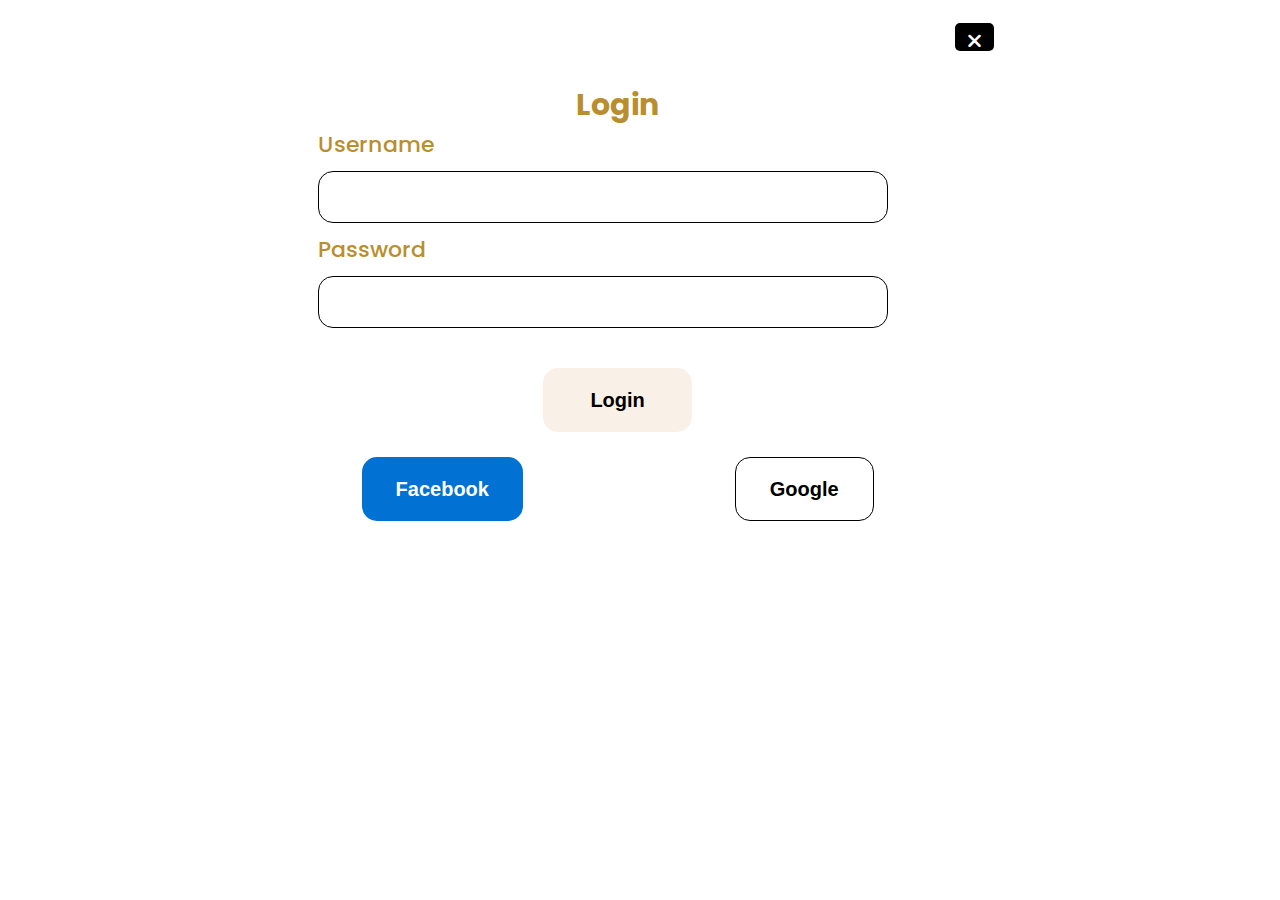
<file: singup.html>
<!DOCTYPE html>
<html lang="en">

<head>
    <meta charset="UTF-8">
    <meta name="viewport" content="width=device-width, initial-scale=1.0">
    <title>Document</title>
    <link rel="stylesheet" href="style/singup.css">
    <link rel="stylesheet" href="style/style.css">
    <link rel="stylesheet" href="https://necolas.github.io/normalize.css/8.0.1/normalize.css" />
    <link rel="stylesheet" href="https://cdnjs.cloudflare.com/ajax/libs/font-awesome/6.5.1/css/all.min.css">
</head>

<body>

    <div class="singup">
        <div class="container">
            <div class="Sign_In_Child">
                <div class="close">
                    <i class="fa-solid fa-xmark"></i>
                </div>
                <span>Login</span>
                <form>
                    <div class="use_name">
                        <label htmlFor="user_name">Username</label>
                        <input type="text" id='use_name' />
                    </div>
                    <div class="password">
                        <label htmlFor="password">Password</label>
                        <input type="password" id='password' />
                    </div>
                </form>
                <button class='btn-login'>Login</button>
                <div class="login_equal_goole">
                    <button>facebook</button>
                    <button>google</button>
                </div>
                <!-- <a onClick={HandleOverLayer} to={'/sign_up'}>Create account &#10140;</a> -->
            </div>
        </div>
    </div>


</body>

</html>
</file>
<file: style/singup.css>
@import url('https://fonts.googleapis.com/css2?family=Poppins:ital,wght@0,100;0,200;0,300;0,400;0,500;0,600;0,700;0,800;0,900;1,100;1,200;1,300;1,400;1,500;1,600;1,700;1,800;1,900&display=swap');

body {
    font-family: "Poppins", sans-serif;
}

.container {
    max-width: 1266px;
    margin: auto;
    padding-left: 15px;
    padding-right: 15px;
}

.singup {
    width: 1000px;
    height: auto;
    background-color: #F9F1E7;

    .Sign_In_Child {
        position: absolute;
        width: 800px;
        height: 600px;
        display: flex;
        flex-direction: column;
        align-items: center;
        background: white;
        transition: 0.3s;
        /* z-index: 1; */
        left: 17%;

        .close {
            width: 100%;
            display: flex;
            justify-content: end;
            cursor: pointer;

            i {
                width: 39px;
                height: 28px;
                position: relative;
                top: 23px;
                right: 24px;
                transition: 0.3s;
                background-color: black;
                color: white;
                text-align: center;
                padding-top: 8px;
                font-size: 20px;
                border-radius: 5px;
            }

            i:hover {
                scale: 1.05;
            }
        }

        span {
            font-size: 30px;
            font-weight: 700;
            color: #B88E2F;
            margin-top: 54px;
        }

        form {

            .use_name,
            .password {
                width: 600px;
                height: 105px;
                display: flex;
                flex-direction: column;

                label {
                    font-size: 22px;
                    font-weight: 500;
                    text-transform: capitalize;
                    color: #B88E2F;
                }

                input {
                    width: 95%;
                    height: 60px;
                    border: 1px solid black;
                    border-radius: 15px;
                    color: black;
                    padding: 0 2.5% 0;
                    margin: 10px 0;
                }
            }
        }

        .btn-login {
            width: 149px;
            height: 64px;
            border-radius: 15px;
            font-size: 20px;
            font-weight: 700;
            background: #F9F1E7;
            transition: 0.3s;
            margin-top: 30px;
            border: none;
        }

        .login_equal_goole {
            width: 512px;
            height: 64px;
            display: flex;
            justify-content: space-between;
            margin-top: 25px;

            button {
                border-radius: 15px;
                border: 1px solid black;
                text-transform: capitalize;
                font-size: 20px;
                font-weight: 700;
                padding: 0 34px;
                cursor: pointer;
                transition: 0.3s;
                cursor: pointer;
                background-color: white;


            }

            button:first-child {
                border: none;
                background: #0171D3;
                color: white;
            }
        }

        button:hover {
            opacity: 0.7;
        }

        a {
            margin-top: 30px;
            cursor: pointer;
            transition: 0.2s;
        }

        a:hover {
            opacity: 0.8;
        }
    }
}
</file>
<file: style/style.css>
@import url('https://fonts.googleapis.com/css2?family=Poppins:ital,wght@0,100;0,200;0,300;0,400;0,500;0,600;0,700;0,800;0,900;1,100;1,200;1,300;1,400;1,500;1,600;1,700;1,800;1,900&display=swap');

* {
    margin: 0;
    padding: 0;
    box-sizing: border-box;
}

body {
    font-family: "Poppins", sans-serif;
}

.container {
    max-width: 1266px;
    margin: auto;
    padding-left: 15px;
    padding-right: 15px;
    /* background-color: #898989; */
}

header {
    height: 100px;

    .header-inner {
        display: flex;
        justify-content: space-between;
        align-items: center;
        height: 100px;
        position: relative;
    }

    .header-inner>* {
        width: 33.333333%;
    }

    .header_logo {
        margin-left: 4px;
        width: 393px;
    }

    .menu-mobile i {
        position: absolute;
        font-size: 35px;
        top: 30px;
        right: 60px;
        display: none;
    }



}

/* ==== MENU ==== */

.main-menu__list {
    display: flex;
    align-items: center;
    padding: 0;
    width: 470px;
    list-style: none;
}

.main-menu__link {
    text-decoration: none;
    color: #000;
    transition: 0.3s ease-in-out;
    font-weight: 500;
    font-size: 20px;
    padding-right: 52px;
}

.main-menu__link:hover {
    color: #B0B0B0;
    /* background: green; */
}


/* ==== HEADER-BLOCK ==== */

.header-block {
    display: flex;
    justify-content: flex-end;
    width: 245px;

    &>div {
        padding: 0 20px;
    }
}

/* ==== BANNER ==== */
.banner {
    height: 500px;
    width: 100%;
    position: relative;

    img {
        height: 100%;
        width: 100%;
        object-fit: cover;
        opacity: 0.5;
    }

    .banner-block {
        position: absolute;
        top: 50%;
        left: 50%;
        transform: translate(-50%, -50%);

    }

    .banner-block__heading {
        display: flex;
        flex-flow: column;
        align-items: center;
    }

    .banner-block__heading img {
        width: 60px;
        height: 60px;
        opacity: 1;
    }

    .banner-block__heading p {
        font-size: 48px;
        font-weight: 500px;
        margin: 0;
    }

    .banner-block__text {
        padding: 10px;
        display: flex;
        justify-content: center;
        align-items: center;
    }

    .banner-block__text span {
        padding: 5px;
        margin-top: 40px;
        font-weight: 500;
    }

}

/* ==== END BANNER ==== */


/* ==== NEW ==== */
.new {

    .new-heading {
        margin-top: 50px;
        font-size: 40px;
        margin-bottom: 21px;
    }


    .products-body-item {
        display: grid;
        grid-template-columns: repeat(4, 1fr);
        gap: 30px;
        padding: 56px 0;
        margin-bottom: 76px;
        border-bottom: 1px solid black;
        border-top: 1px solid black;


    }

    .item {
        width: 285px;
        height: auto;
        background-color: #F4F5F7;
        position: relative;
        display: flex;
        flex-direction: column;
        align-items: center;
        overflow: hidden;
    }

    .item__img {
        width: 100%;
        height: 300px;
    }

    .item__img img {
        width: 100%;
        height: 100%;
        object-fit: cover;
    }

    .box__item {
        display: block;
        width: 100%;
        height: 170px;
        padding-left: 40px;
    }

    .box_heading {
        font-size: 24px;
    }

    .box_text {
        font-weight: 600;
        color: #9F9F9F;
    }

    .box_price {
        display: flex;
        gap: 20px;
        color: #000;
    }

    .price_left {
        font-size: 20px;
        font-weight: 600;
    }

    .price_right {
        color: #9F9F9F;
    }

    .item_sale {
        background-color: #E97171;
        width: 45px;
        height: 45px;
        border-radius: 50%;
        display: flex;
        justify-content: center;
        align-items: center;
        position: absolute;
        top: 10px;
        right: 10px;
        color: #fff;
        font-size: 14px;
        opacity: 1;
        transition: 0.3s;
    }

    .add_cart {
        position: absolute;
        background: rgba(58, 58, 58, 0.8);
        width: 100%;
        height: 100%;
        display: flex;
        flex-direction: column;
        align-items: center;
        justify-content: center;
        transform: translateY(-100%);
        transition: 0.3s;
    }

    .block_add_cart {
        width: 252px;
        height: 96px;
        position: relative;
        display: flex;
        flex-direction: column;
        align-items: center;
        justify-content: space-between;
        margin-bottom: 90px;
    }

    .block_add_cart button {
        width: 202px;
        height: 48px;
        background: #FFFFFF;
        border: none;
        color: #B88E2F;
        font-size: 16px;
        line-height: 24px;
        font-weight: 600;
        cursor: pointer;
        transition: 0.3s;
        margin-bottom: 15px;
        padding: 10px;
    }

    .block_add_cart button:hover {
        background: #dedcdc;
    }

    .operation {
        display: flex;
        width: 252px;
        height: 24px;
        justify-content: space-between;
    }

    .operation sections {
        cursor: pointer;
    }

    .operation sections i {
        width: 16px;
        height: 16px;
        filter: brightness(0) invert(1);
        position: relative;
        top: 2px;
    }

    .operation sections span {
        font-size: 16px;
        line-height: 24px;
        font-weight: 600;
        color: #FFFFFF;
    }


    .operation sections:hover {
        opacity: 0.8;
    }


    .item:hover .add_cart {
        transform: translateY(0);
    }

    .item:hover .item_sale {
        opacity: 0;
    }
}

/* ==== END NEW ==== */

/* ===== SHOP ==== */
.shop-body {
    display: flex;
    gap: 30px;
    border-top: 1px solid black;
    padding-top: 50px;

    .shop-img {
        width: 100%;

    }

    .thumnail {
        overflow: hidden;
    }

    img:hover {
        transform: scale(1.03);
    }

    .shop-img img {
        width: 100%;
        height: 470px;
        object-fit: cover;
        margin-bottom: 30px;
        transition: 0.3s ease-in-out;
    }
}

/* ==== END SHOP ==== */

/* ==== BLOG ==== */


.blog-body {
    display: grid;
    grid-template-columns: 1fr 1fr;
    gap: 30px;
    margin-bottom: 20px;
    padding-top: 46px;

    .blog-img {
        height: 250px;
    }

    .blog-img img {
        width: 100%;
        height: 100%;
        object-fit: cover;
        transition: 0.3s ease-in-out;
    }

    .thumnail {
        overflow: hidden;
    }

    .blog-img img:hover {
        transform: scale(1.1);
    }

    .blog-text {
        width: 540px;
        border-bottom: 1px solid black;
        position: relative;
    }

    .blog-text__title {
        font-weight: 600;
        font-size: 24px;
        padding-top: 30px;
    }

    .blog-text__desc {
        color: #898989;
        line-height: 24px;
        font-weight: 500;
    }

    .blog-btn {
        position: absolute;
        right: 0;
        display: flex;
        gap: 30px;
        align-items: center;
        bottom: 10px;
    }

    .btn__name {
        color: #3A3A3A;
        font-size: 20px;

    }

    .btn__icon {
        font-size: 24px;
    }
}

.blog-heading {
    margin-top: 45px;
    font-size: 40px;
    margin-bottom: 21px;
    padding-bottom: 40px;
    border-bottom: 1px solid black;
}

/* ==== END BLOG ==== */

/* ================ Services ======================= */
.box_services {
    background-color: #FAF3EA;
    width: 100%;
    height: 270px;
    border-bottom: 2px solid #e8e7e7;
    display: flex;
    align-items: center;
    margin-top: 154px;

    .services-block {
        display: flex;
        justify-content: space-between;
        align-items: center;
        gap: 60px;


    }

    .services_sup {
        display: flex;
        justify-content: center;
        align-items: center;
    }

    .services_icon img {
        width: 60px;
        height: 60px;
        margin-right: 20px;
    }

    .services_text {
        line-height: 30px;
    }

    .services_text_heading {
        font-size: 20px;
    }

    .services_text_desc {
        color: #898989;
    }

}




/* ==== FOOTER ==== */

footer {
    border-top: 1px solid #B0B0B0;
    padding-top: 25px;

    .footer-top {
        display: flex;
    }

    .footer-top__logo--name {
        margin-bottom: 66px;
    }

    .footer-top__logo--text {
        color: #9F9F9F;
    }



    .footer-top__box--row {
        display: flex;
        gap: 40px;
        margin-left: 80px;
    }

    .footer-top__box--col {
        list-style: none;
    }

    .footer-top__box--name:first-child {
        margin-bottom: 44px;
    }

    .footer-top__box--link__color {
        color: #B0B0B0;

        padding: 0;
        text-decoration: none;
    }

    .footer-top__box--name {
        padding-bottom: 35px;
        font-weight: 500px
    }

    .footer-top__box--link {
        text-decoration: none;
        color: black;
    }

    .footer-top__box--input {
        width: 200px;
        padding: 0;
        border: none;
        border-bottom: 1px solid black;
        padding-bottom: 5px;
        font-size: 14px;
        margin-right: 15px;
        outline: none;
    }

    .footer-top__box--btn {
        border: none;
        border-bottom: 1px solid black;
        outline: none;
        padding-bottom: 5px;
        background: none;
        font-weight: 500px;
    }

    .footer-bottom {
        border-top: 1px solid #D9D9D9;
        padding: 30px 0;
    }
}

@media(max-width:768px) {
    header {
        .menu-mobile i {

            display: block;
        }


        .main-menu__list,
        .header-block {
            display: none;
        }
    }

    .banner {
        height: 300px;

        .banner-block__heading p {
            font-size: 36px;
        }
    }

    .new {
        .products-body-item {
            display: grid;
            grid-template-columns: repeat(2, 1fr);
        }

        .products-body {
            padding: 0;

            .item {
                width: 100%;
            }

            .box__item {
                padding: 10px;
                height: auto;

                .box_heading {
                    margin: 0;
                }

                .box_text {
                    padding: 15px 0;
                }
            }
        }
    }

    .shop-body {
        .shop-img img {
            width: 100%;
            height: 289px;
            object-fit: cover;
            margin-bottom: 25px;

        }
    }

    .blog-body {
        display: block;
        margin-bottom: 20px;
        padding-top: 46px;

        .blog-text {
            width: 100%;
            padding: 20px;

            .blog-text__title {
                margin-top: 40px;
            }

            .blog-text__desc {
                line-height: 40px;
            }
        }
    }

    .box_services {
        margin-top: 50px;

        .services-block {
            width: 100%;
            display: grid;
            grid-template-columns: repeat(2, 1fr);


            .services_sup {
                display: flex;
                justify-content: start;
            }
        }
    }

    footer {
        .footer-top__logo--text {
            line-height: 25px;
        }

        .footer-top__box {
            .footer-top__box--row {
                display: grid;
                grid-template-columns: repeat(3, 1fr);
                gap: 0;
                margin-left: 30px;
            }

            .footer-top__box--name {
                padding-bottom: 30px;
            }

            .footer-top__box--input {
                margin-bottom: 20px;
            }
        }
    }
}

@media(max-width:560px) {
    header {
        .header_logo {
            margin-left: 4px;
            width: 153px;

            img {
                width: 100%;
            }
        }

        .menu-mobile {
            font-size: 20px;
        }
    }

    .new {
        .new-heading {
            font-size: 26px;
            margin-top: 20px;
        }

        .products-body-item {
            display: grid;
            grid-template-columns: repeat(2, 1fr);
            gap: 10px;
            margin-bottom: 40px;
            padding: 15px 0;
        }

        .products-body {
            margin-bottom: 20px;
            width: 195px;

            .item {
                width: 100%;
                height: 300px;
            }

            .box__item {
                padding: 10px;
                height: auto;

                .box_heading {
                    margin: 0;
                    font-size: 18px;
                }

                .box_text {
                    padding: 15px 0;
                    font-size: 14px;
                }

                .price_left,
                .price_right {
                    font-size: 14px;
                }
            }

            .block_add_cart button {
                width: 150px;
                font-size: 14px;
            }

            .operation {
                display: flex;
                width: 152px;
                height: 24px;
                gap: 10px;
                flex-flow: column;
                justify-content: space-between;
                align-items: start;
            }
        }
    }

    .banner {
        height: 200px;

        .banner-block__heading p {
            font-size: 32px;
        }
    }

    .shop-body {
        gap: 15px;

        .shop-img img {
            width: 100%;
            height: 189px;
            object-fit: cover;
            margin-bottom: 10px;
        }
    }

    .blog-body {
        padding-top: 16px;

        .blog-img {
            height: 207px;
        }

        .blog-text {
            padding: 0;

            .blog-text__title {
                padding-top: 10px;
                padding-bottom: 20px;
                margin: 0;
            }

            .blog-text__desc {
                line-height: 30px;
                margin-bottom: 40px;
            }
        }
    }

    .blog-heading {
        font-size: 32px;
        margin-top: 20px;
        padding-bottom: 20px;
    }

    .box_services {
        margin-top: 50px;

        .services-block {
            width: 100%;
            display: grid;
            grid-template-columns: repeat(2, 1fr);
            gap: 10px;

            .services_sup {
                display: flex;
                justify-content: center;
                flex-flow: column;
                align-items: center;
                margin-bottom: 20px;
            }

            .services_text {
                line-height: 15px;
                text-align: center;
            }

            .services_text_heading {
                font-size: 14px;
                text-align: center;
            }

            .services_text_desc {
                font-size: 14px;
                text-align: center;
            }

            .services_icon img {
                width: 35px;
                height: 35px;
                margin-right: 15px;
            }
        }
    }

    footer {
        .footer-top {
            display: flex;
            flex-flow: column;

            .footer-top__logo {
                display: flex;

                .footer-top__logo--text {
                    line-height: 25px;
                    font-size: 14px;
                    margin-left: 20px;
                }
            }
        }

        .footer-top__box {
            .footer-top__box--row {
                display: grid;
                grid-template-columns: repeat(3, 1fr);
                gap: 5px;
                margin: 0;

                .footer-top__box--name {
                    padding-bottom: 30px;
                    font-size: 14px;
                }

                .footer-top__box--name:first-child {
                    margin-bottom: 7px;
                }

                .footer-top__box--input {
                    margin-bottom: 20px;
                }
            }
        }
    }
}

@media(max-width:395px) {

    .new {
        .products-body {
            width: 165px;
        }
    }

    footer {
        .footer-top__logo--text {

            font-size: 12px;
        }

        .footer-top__box--input {
            margin-bottom: 20px;
            width: 80px;
            font-size: 12px;
        }

        .footer-top__box--name {
            font-size: 12px;
        }

        .footer-top__box--btn {
            font-size: 12px;
        }
    }
}

@media(max-width:418px) {
    .new {
        .products-body {
            width: 180px;
        }
    }

    footer {
        .footer-top__box--input {

            width: 130px;
            font-size: 12px;
        }

        .footer-top__box--btn {
            font-size: 12px;
        }
    }
}
</file>
